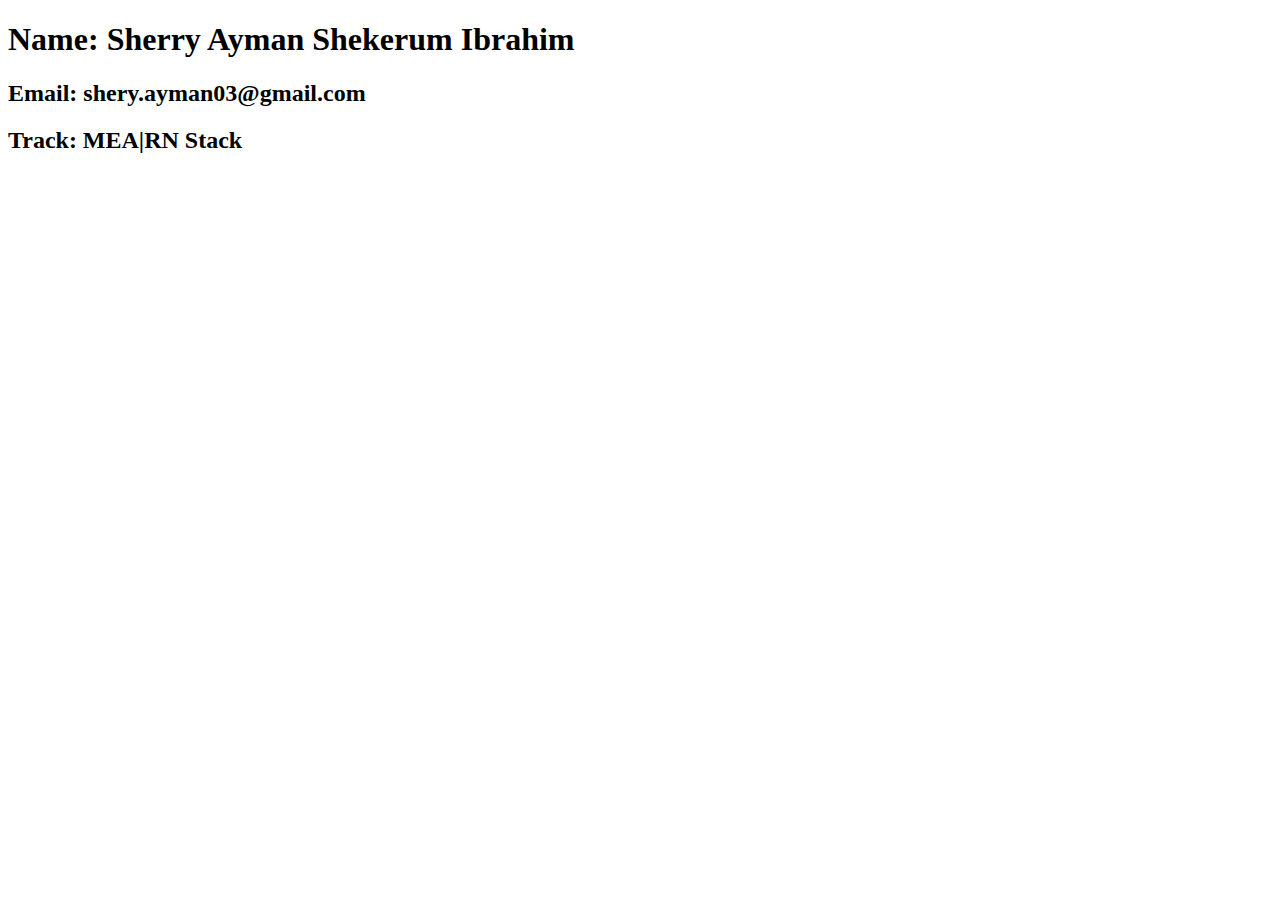
<file: sherry_ayman_info.html>
<!DOCTYPE html>
<html lang="en">
<head>
    <meta charset="UTF-8">
    <meta name="viewport" content="width=device-width, initial-scale=1.0">
    <title>Document</title>
</head>
<body>
    <h1>Name: Sherry Ayman Shekerum Ibrahim</h1>
    <h2>Email: shery.ayman03@gmail.com</h2>
    <h2>Track: MEA|RN Stack </h2>
</body>
</html>
</file>
